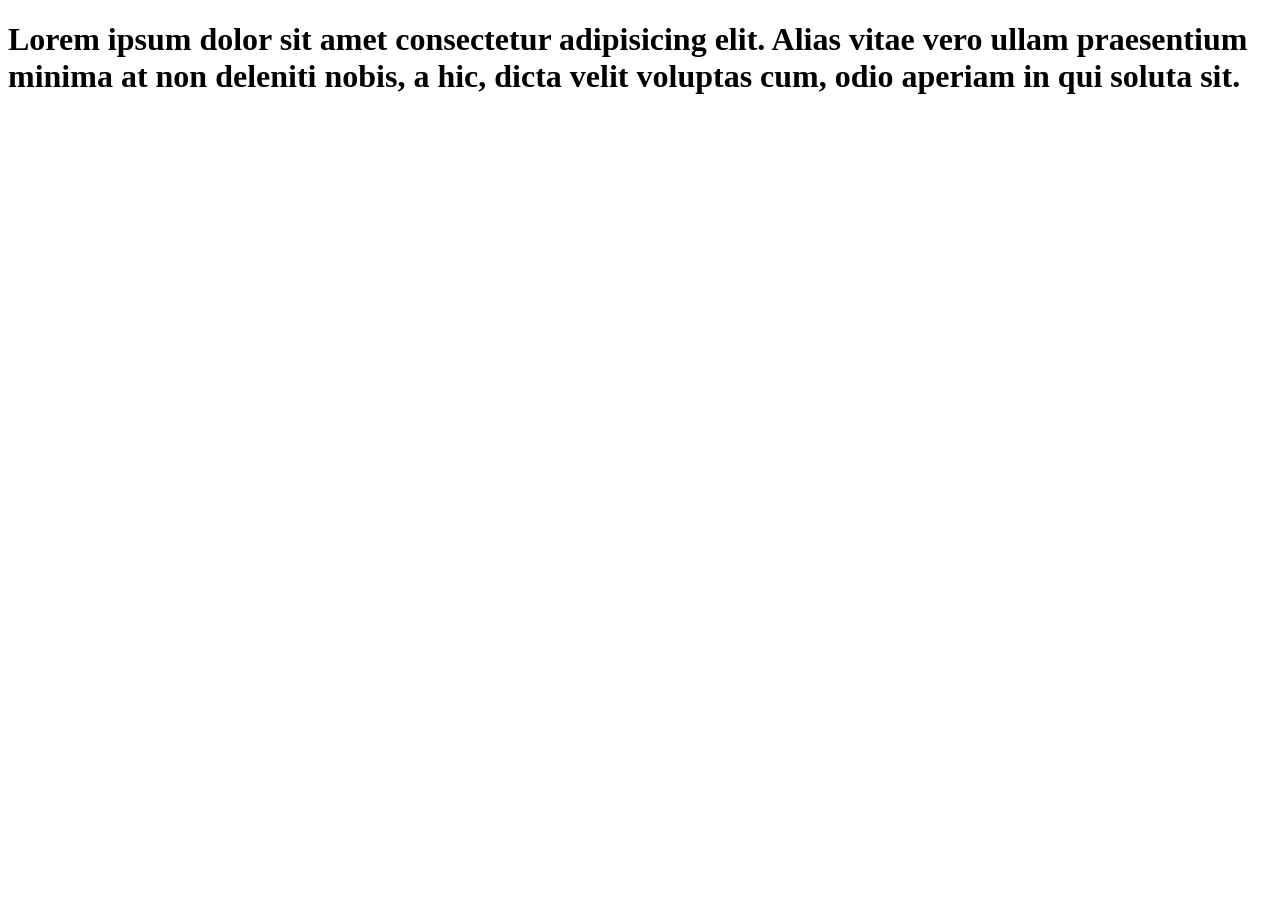
<file: home.html>
<!DOCTYPE html>
<html lang="en">
<head>
    <meta charset="UTF-8">
    <meta name="viewport" content="width=device-width, initial-scale=1.0">
    <title>Document</title>
</head>
<body>
    <h1>Lorem ipsum dolor sit amet consectetur adipisicing elit. Alias vitae vero ullam praesentium
         minima at non deleniti nobis, a hic, dicta velit voluptas cum, odio aperiam in qui soluta sit.</h1>
</body>
</html>
</file>
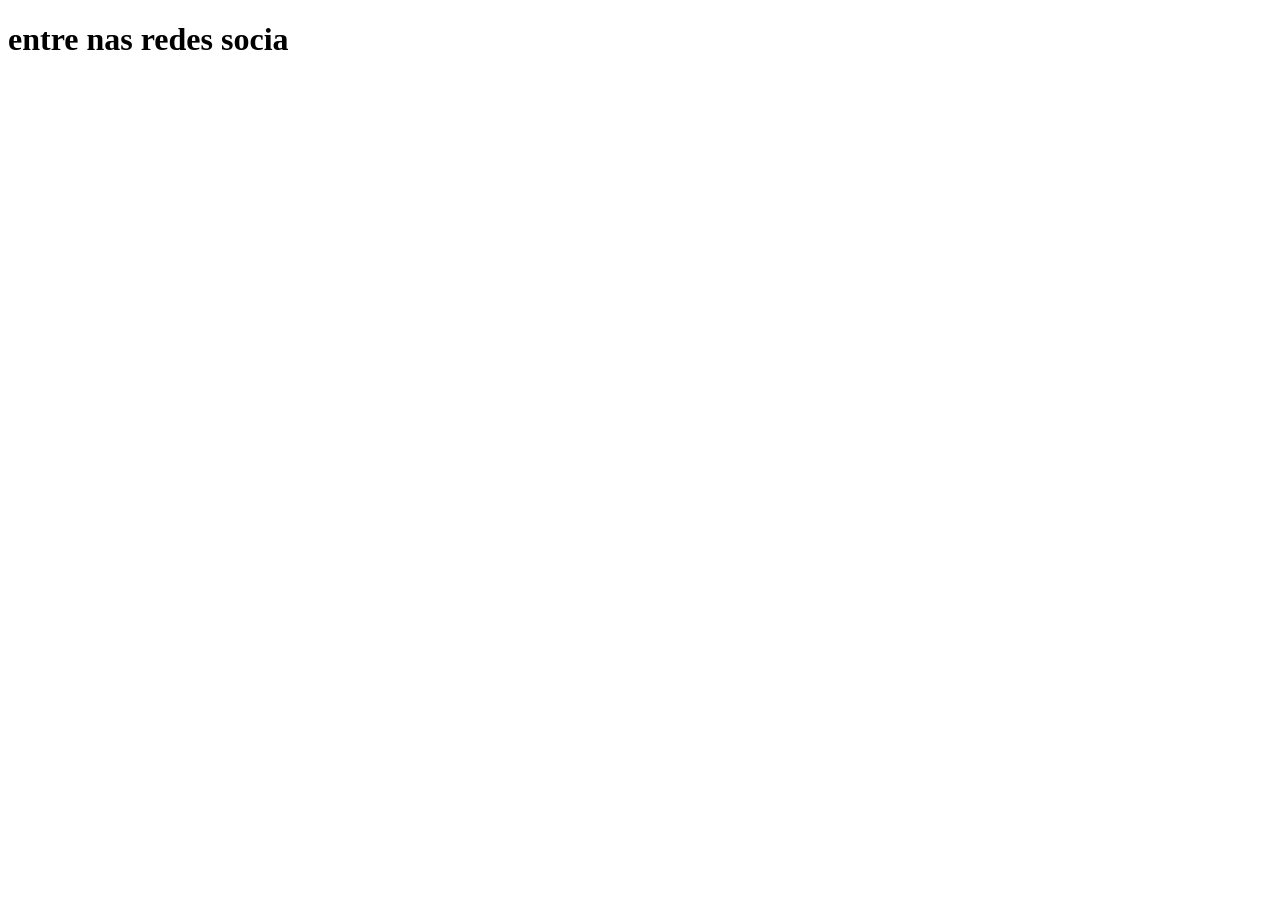
<file: midia.html>
<!DOCTYPE html>
<html lang="en">
<head>
    <meta charset="UTF-8">
    <meta name="viewport" content="width=device-width, initial-scale=1.0">
    <title>Document</title>
</head>
<body>
    <h1>entre nas redes socia</h1>
</body>
</html>
</file>
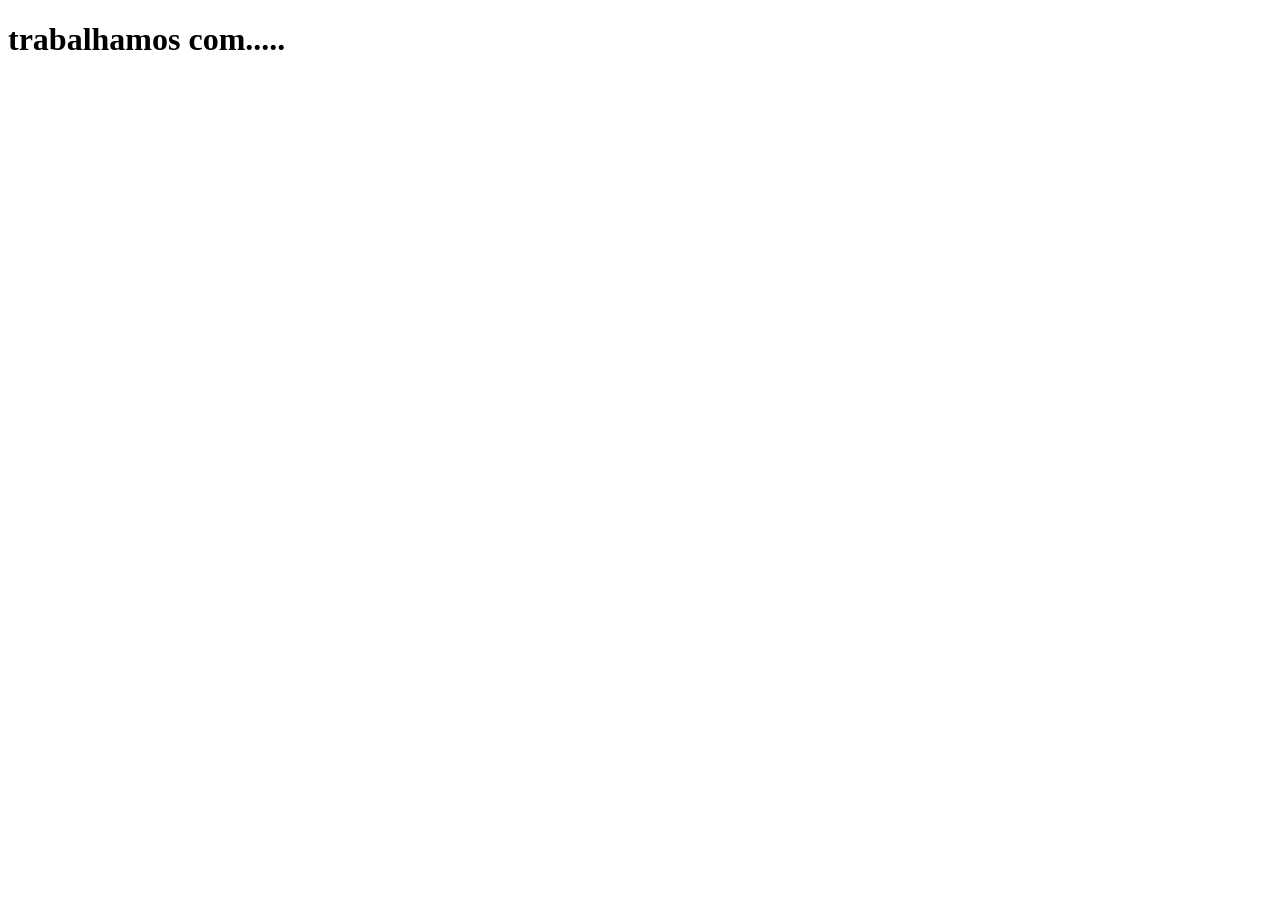
<file: servicos.html>
<!DOCTYPE html>
<html lang="pt-br">
<head>
    <meta charset="UTF-8">
    <meta name="viewport" content="width=device-width, initial-scale=1.0">
    <title>Document</title>
</head>
<body>
    <h1>trabalhamos com.....</h1>
</body>
</html>
</file>
